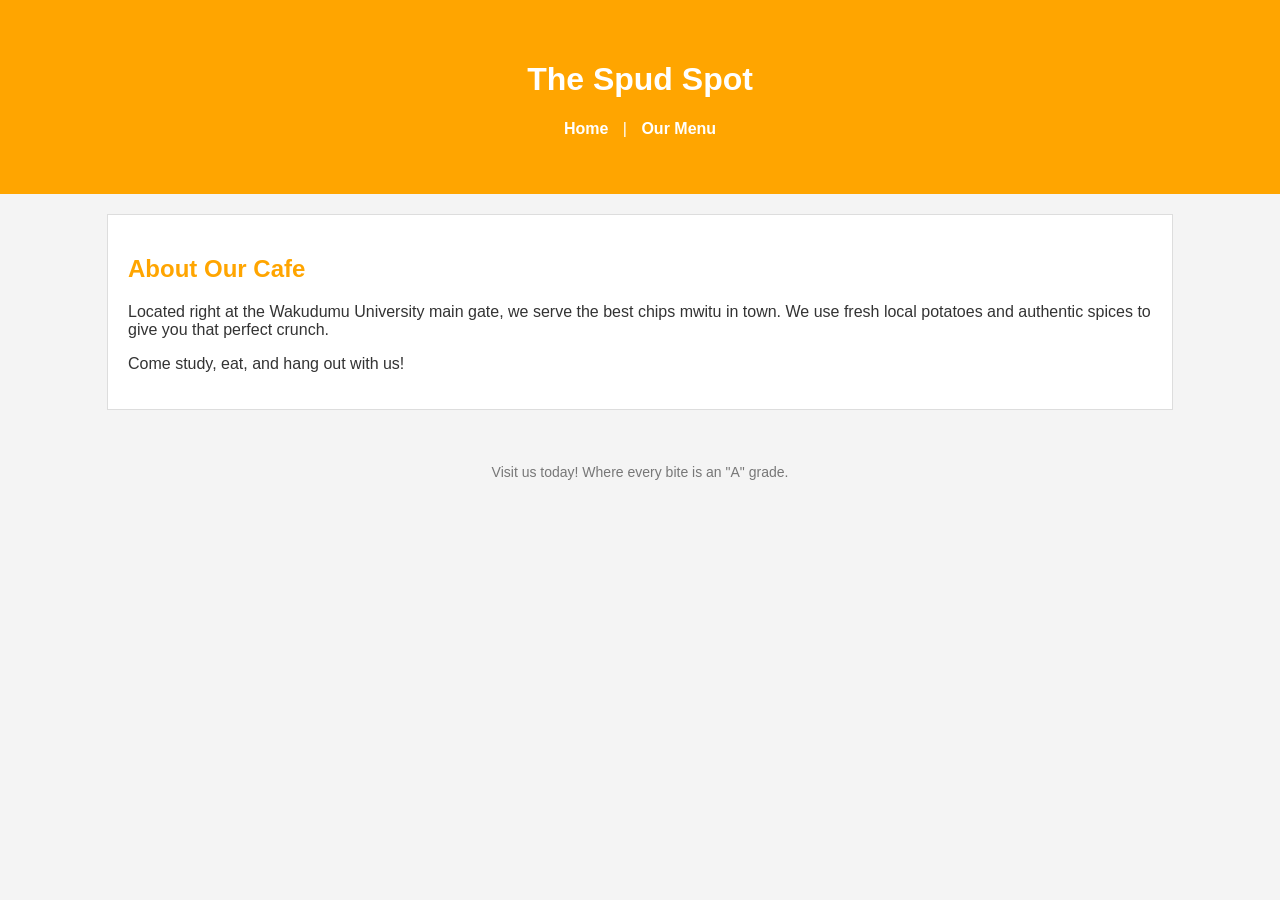
<file: index.html>
<!DOCTYPE html>
<html>
<head>
    <title>The Spud Spot | Home</title>
    <link rel="stylesheet" href="style.css">
</head>
<body>

    <div class="header">
        <h1>The Spud Spot</h1>
        <p>
            <a href="index.html">Home</a> | 
            <a href="menu.html">Our Menu</a>
        </p>
    </div>

    <div class="main-content">
        <h2>About Our Cafe</h2>
        <p>Located right at the Wakudumu University main gate, we serve the best chips mwitu in town. We use fresh local potatoes and authentic spices to give you that perfect crunch.</p>
        
        <p>Come study, eat, and hang out with us!</p>
    </div>

    <div class="footer">
        <p>Visit us today! Where every bite is an "A" grade.</p>
    </div>

</body>
</html>
</file>
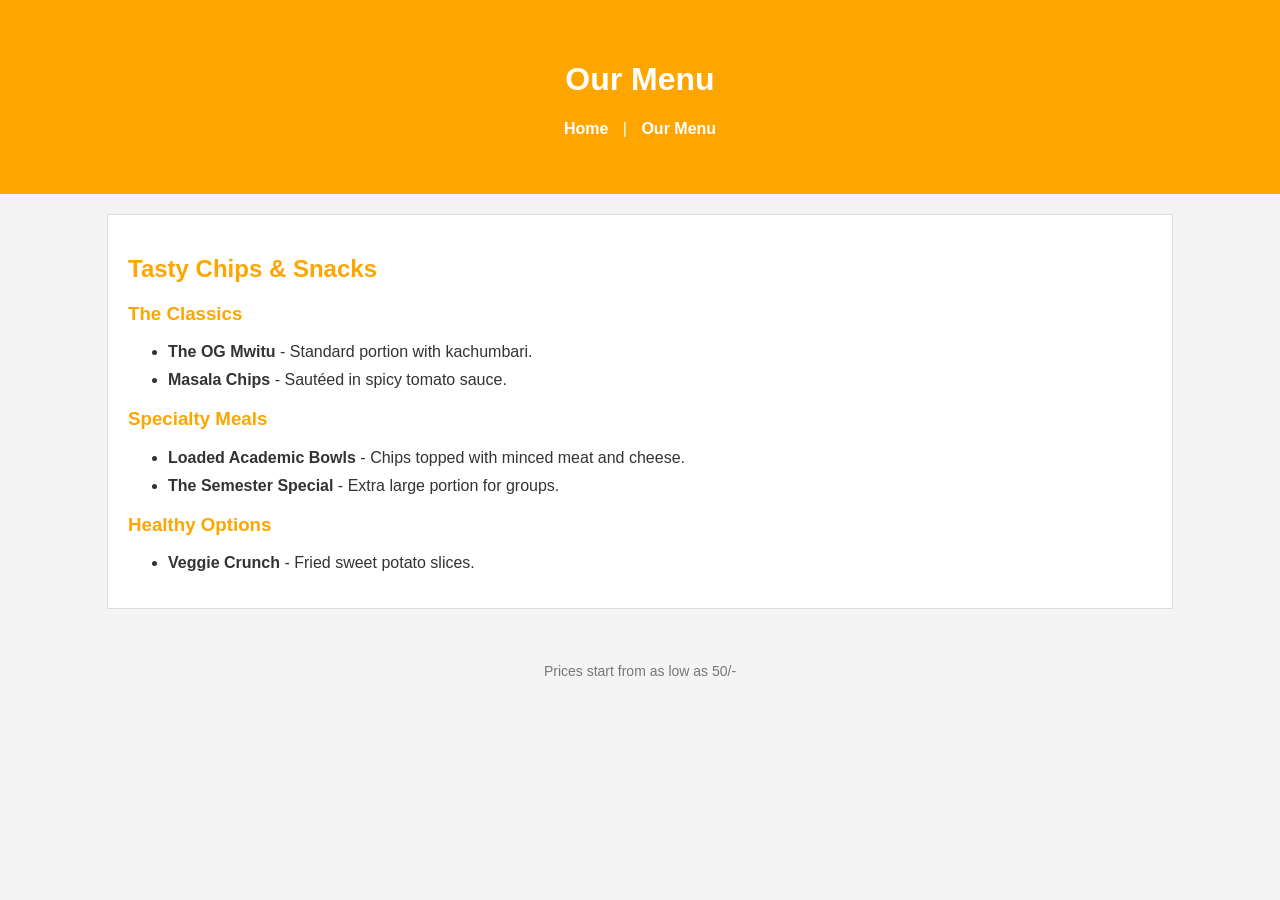
<file: menu.html>
<!DOCTYPE html>
<html>
<head>
    <title>The Spud Spot | Menu</title>
    <link rel="stylesheet" href="style.css">
</head>
<body>

    <div class="header">
        <h1>Our Menu</h1>
        <p>
            <a href="index.html">Home</a> | 
            <a href="menu.html">Our Menu</a>
        </p>
    </div>

    <div class="main-content">
        <h2>Tasty Chips & Snacks</h2>
        
        <div class="menu-section">
            <h3>The Classics</h3>
            <ul>
                <li><strong>The OG Mwitu</strong> - Standard portion with kachumbari.</li>
                <li><strong>Masala Chips</strong> - Sautéed in spicy tomato sauce.</li>
            </ul>

            <h3>Specialty Meals</h3>
            <ul>
                <li><strong>Loaded Academic Bowls</strong> - Chips topped with minced meat and cheese.</li>
                <li><strong>The Semester Special</strong> - Extra large portion for groups.</li>
            </ul>

            <h3>Healthy Options</h3>
            <ul>
                <li><strong>Veggie Crunch</strong> - Fried sweet potato slices.</li>
            </ul>
        </div>
    </div>

    <div class="footer">
        <p>Prices start from as low as 50/-</p>
    </div>

</body>
</html>
</file>
<file: style.css>
body {
    font-family: Arial, sans-serif;
    background-color: #f4f4f4;
    margin: 0;
    padding: 0;
    color: #333;
}

.header {
    background-color: orange;
    color: white;
    text-align: center;
    padding: 40px;
}

.header a {
    color: white;
    text-decoration: none; 
    font-weight: bold;
    margin: 0 10px;
}

.header a:hover {
    text-decoration: underline;
}

.main-content {
    background-color: white;
    width: 80%;
    margin: 20px auto;
    padding: 20px;
    border: 1px solid #ddd;
    ;
}

h2, h3 {
    color: orange;
}

li {
    margin-bottom: 10px;
}

.footer {
    text-align: center;
    padding: 20px;
    font-size: 14px;
    color: #777;
}
</file>
